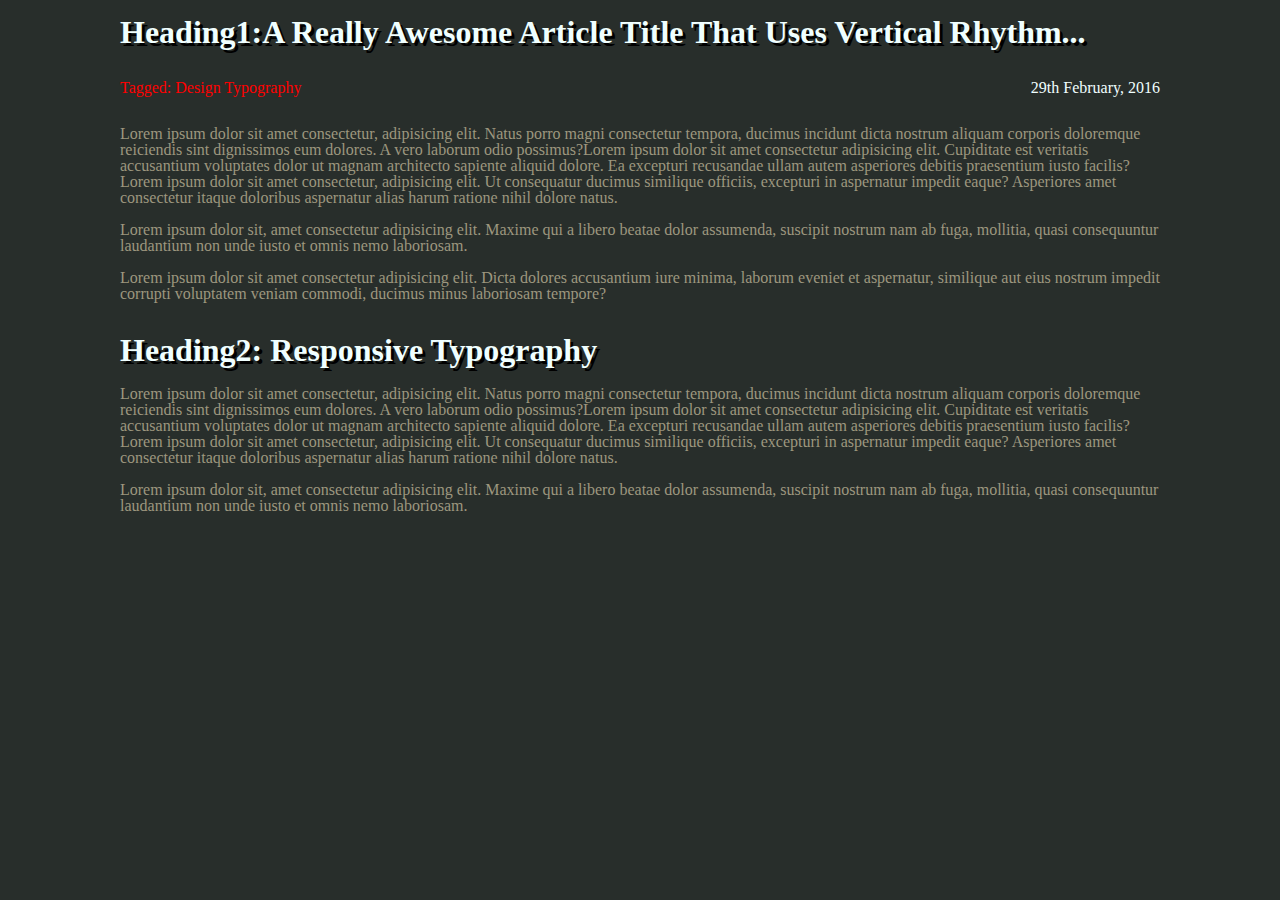
<file: block-BHaabs/index.html>
<!DOCTYPE html>
<html lang="en">
<head>
    <meta charset="UTF-8">
    <meta name="viewport" content="width=device-width, initial-scale=1.0">
    <title>Document</title>
    <link rel="stylesheet" href="https://fonts.googleapis.com/css?family=Sofia">
    <link rel="stylesheet" href="assets/stylesheet/stylesheet.css">
</head>
<body>
    <header class="container">
        <h1>Heading1:A Really Awesome Article Title That Uses Vertical Rhythm...</h1>
    </header>
    <section class="container">
        <article>
            <div class="tag"><h3 id="red">Tagged: Design Typography</h3>
                  <h3>29th February, 2016</h3>
            </div>
            
            <p>Lorem ipsum dolor sit amet consectetur, adipisicing elit. Natus porro magni consectetur tempora, ducimus incidunt dicta nostrum aliquam corporis doloremque reiciendis sint dignissimos eum dolores. A vero laborum odio possimus?Lorem ipsum dolor sit amet consectetur adipisicing elit. Cupiditate est veritatis accusantium voluptates dolor ut magnam architecto sapiente aliquid dolore. Ea excepturi recusandae ullam autem asperiores debitis praesentium iusto facilis?Lorem ipsum dolor sit amet consectetur, adipisicing elit. Ut consequatur ducimus similique officiis, excepturi in aspernatur impedit eaque? Asperiores amet consectetur itaque doloribus aspernatur alias harum ratione nihil dolore natus.</p><br>
            <p>Lorem ipsum dolor sit, amet consectetur adipisicing elit. Maxime qui a libero beatae dolor assumenda, suscipit nostrum nam ab fuga, mollitia, quasi consequuntur laudantium non unde iusto et omnis nemo laboriosam.</p><br>
            <p>Lorem ipsum dolor sit amet consectetur adipisicing elit. Dicta dolores accusantium iure minima, laborum eveniet et aspernatur, similique aut eius nostrum impedit corrupti voluptatem veniam commodi, ducimus minus laboriosam tempore?</p>
        </article>
    </section>
    <section class="container col2">
        <h1>Heading2: Responsive Typography</h1>
        <p>Lorem ipsum dolor sit amet consectetur, adipisicing elit. Natus porro magni consectetur tempora, ducimus incidunt dicta nostrum aliquam corporis doloremque reiciendis sint dignissimos eum dolores. A vero laborum odio possimus?Lorem ipsum dolor sit amet consectetur adipisicing elit. Cupiditate est veritatis accusantium voluptates dolor ut magnam architecto sapiente aliquid dolore. Ea excepturi recusandae ullam autem asperiores debitis praesentium iusto facilis?Lorem ipsum dolor sit amet consectetur, adipisicing elit. Ut consequatur ducimus similique officiis, excepturi in aspernatur impedit eaque? Asperiores amet consectetur itaque doloribus aspernatur alias harum ratione nihil dolore natus.</p><br>
            <p>Lorem ipsum dolor sit, amet consectetur adipisicing elit. Maxime qui a libero beatae dolor assumenda, suscipit nostrum nam ab fuga, mollitia, quasi consequuntur laudantium non unde iusto et omnis nemo laboriosam.</p><br>
    </section>
</body>
</html>
</file>
<file: block-BHaabs/assets/stylesheet/stylesheet.css>
/* http://meyerweb.com/eric/tools/css/reset/ 
   v2.0 | 20110126
   License: none (public domain)
*/

html, body, div, span, applet, object, iframe,
h1, h2, h3, h4, h5, h6, p, blockquote, pre,
a, abbr, acronym, address, big, cite, code,
del, dfn, em, img, ins, kbd, q, s, samp,
small, strike, strong, sub, sup, tt, var,
b, u, i, center,
dl, dt, dd, ol, ul, li,
fieldset, form, label, legend,
table, caption, tbody, tfoot, thead, tr, th, td,
article, aside, canvas, details, embed, 
figure, figcaption, footer, header, hgroup, 
menu, nav, output, ruby, section, summary,
time, mark, audio, video {
	margin: 0;
	padding: 0;
	border: 0;
	font-size: 100%;
	font: inherit;
	vertical-align: baseline;
}
/* HTML5 display-role reset for older browsers */
article, aside, details, figcaption, figure, 
footer, header, hgroup, menu, nav, section {
	display: block;
}
body {
	line-height: 1;
}
ol, ul {
	list-style: none;
}
blockquote, q {
	quotes: none;
}
blockquote:before, blockquote:after,
q:before, q:after {
	content: '';
	content: none;
}
table {
	border-collapse: collapse;
	border-spacing: 0;
}

*{
    font-family: "Sofia", sans-serif;
    font-size: 16px;
}

body{
    background-color: #282E2B;
    color: azure;
}

h1{
    font-size: 32px;
    font-weight: bolder;
    text-shadow: 3px 3px  black;
}

.container{
    padding: 16px 120px;
    margin: 0 auto;
}

.tag{
    display: flex;
    justify-content: space-between;
    align-items: center;
    margin-bottom: 30px;
}

p{
    color: #9D977F;
}
#red{
    color: red;
}

.col2 h1{
    margin-bottom: 20px;
}
</file>
